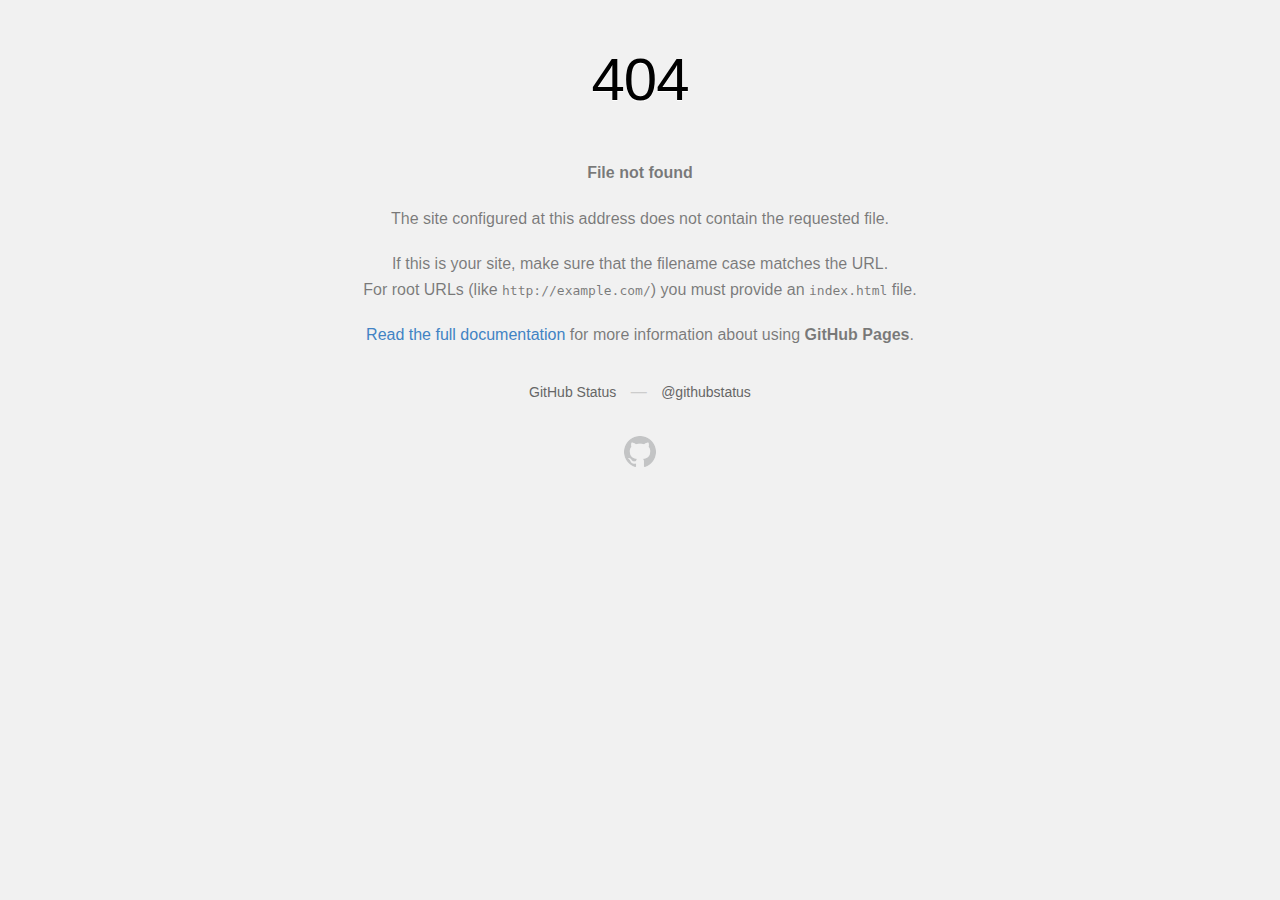
<file: Client/ubicomp-cpd.com/fonts/glyphicons-halflings-regular-2.html>
<!DOCTYPE html>
<html>
  <head>
    <meta http-equiv="Content-type" content="text/html; charset=utf-8">
    <meta http-equiv="Content-Security-Policy" content="default-src 'none'; style-src 'unsafe-inline'; img-src data:; connect-src 'self'">
    <title>Page not found &middot; GitHub Pages</title>
    <style type="text/css" media="screen">
      body {
        background-color: #f1f1f1;
        margin: 0;
        font-family: "Helvetica Neue", Helvetica, Arial, sans-serif;
      }

      .container { margin: 50px auto 40px auto; width: 600px; text-align: center; }

      a { color: #4183c4; text-decoration: none; }
      a:hover { text-decoration: underline; }

      h1 { width: 800px; position:relative; left: -100px; letter-spacing: -1px; line-height: 60px; font-size: 60px; font-weight: 100; margin: 0px 0 50px 0; text-shadow: 0 1px 0 #fff; }
      p { color: rgba(0, 0, 0, 0.5); margin: 20px 0; line-height: 1.6; }

      ul { list-style: none; margin: 25px 0; padding: 0; }
      li { display: table-cell; font-weight: bold; width: 1%; }

      .logo { display: inline-block; margin-top: 35px; }
      .logo-img-2x { display: none; }
      @media
      only screen and (-webkit-min-device-pixel-ratio: 2),
      only screen and (   min--moz-device-pixel-ratio: 2),
      only screen and (     -o-min-device-pixel-ratio: 2/1),
      only screen and (        min-device-pixel-ratio: 2),
      only screen and (                min-resolution: 192dpi),
      only screen and (                min-resolution: 2dppx) {
        .logo-img-1x { display: none; }
        .logo-img-2x { display: inline-block; }
      }

      #suggestions {
        margin-top: 35px;
        color: #ccc;
      }
      #suggestions a {
        color: #666666;
        font-weight: 200;
        font-size: 14px;
        margin: 0 10px;
      }

    </style>
  </head>
  <body>

    <div class="container">

      <h1>404</h1>
      <p><strong>File not found</strong></p>

      <p>
        The site configured at this address does not
        contain the requested file.
      </p>

      <p>
        If this is your site, make sure that the filename case matches the URL.<br>
        For root URLs (like <code>http://example.com/</code>) you must provide an
        <code>index.html</code> file.
      </p>

      <p>
        <a href="https://help.github.com/pages/">Read the full documentation</a>
        for more information about using <strong>GitHub Pages</strong>.
      </p>

      <div id="suggestions">
        <a href="https://githubstatus.com">GitHub Status</a> &mdash;
        <a href="https://twitter.com/githubstatus">@githubstatus</a>
      </div>

      <a href="/" class="logo logo-img-1x">
        <img width="32" height="32" title="" alt="" src="[data-uri]">
      </a>

      <a href="/" class="logo logo-img-2x">
        <img width="32" height="32" title="" alt="" src="[data-uri]">
      </a>
    </div>
  </body>
</html>
</file>
